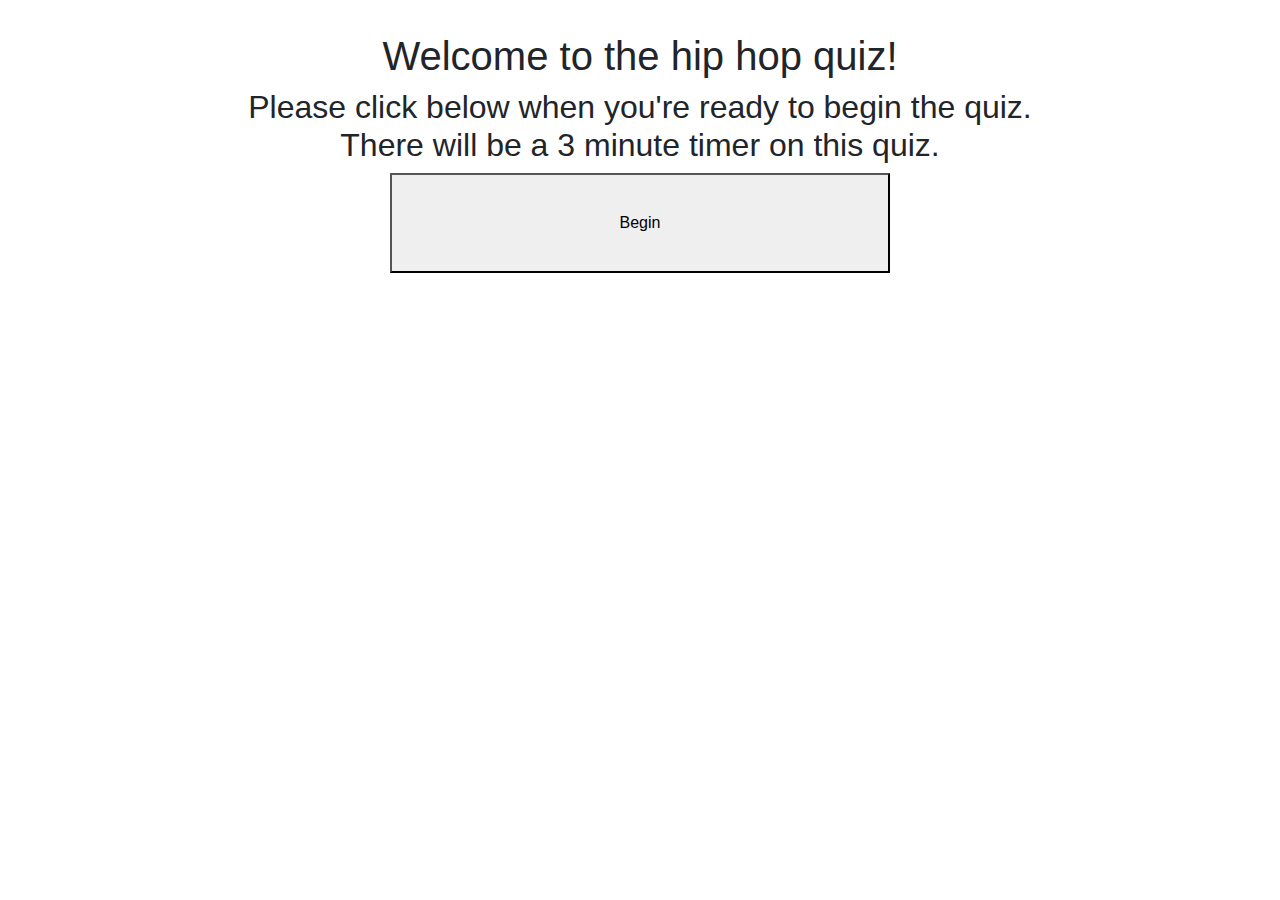
<file: index.html>
<!DOCTYPE html>
<html lang="en">
<head>
    <meta charset="UTF-8">
    <meta name="viewport" content="width=device-width, initial-scale=1.0">
    <meta http-equiv="X-UA-Compatible" content="ie=edge">
    <title>TriviaGame</title>

    <link href="https://fonts.googleapis.com/css?family=Cinzel|Cinzel+Decorative|Lato&display=swap" rel="stylesheet">
    <link rel="stylesheet" type="text/css" href="assets/css/css-reset.css">
    <link rel="stylesheet" href="https://stackpath.bootstrapcdn.com/bootstrap/4.3.1/css/bootstrap.min.css"                      integrity="sha384-ggOyR0iXCbMQv3Xipma34MD+dH/1fQ784/j6cY/iJTQUOhcWr7x9JvoRxT2MZw1T" crossorigin="anonymous">
    <script src="https://stackpath.bootstrapcdn.com/bootstrap/4.3.1/js/bootstrap.min.js"
            integrity="sha384-JjSmVgyd0p3pXB1rRibZUAYoIIy6OrQ6VrjIEaFf/nJGzIxFDsf4x0xIM+B07jRM" crossorigin="anonymous"></script>
    <link rel="stylesheet" type="text/css" href="assets/css/style.css">

    <link rel="stylesheet" href="https://cdnjs.cloudflare.com/ajax/libs/twitter-bootstrap/4.0.0/css/bootstrap.min.css" />

</head>
<body>
<div class="welcomePage pageOptions">
    <div class="container">
        <div class="row">
            <div class="col-md-12 text-center titleText"><h1>Welcome to the hip hop quiz!</h1></div>
        </div>
        <div class="row">
            <div class="col-md-12 text-center timer"><h2>Please click below when you're ready to begin the quiz.<br>
                There will be a 3 minute timer on this quiz.</h2></div>
        </div>
        <div class="row">
            <div class="col-md-12 text-center ">
                <button class="beginButton">Begin</button>
            </div>
        </div>
    </div>
</div>
<div class="mainPage pageOptions">
    <div class="container">
        <div class="row">
            <div class="col-md-12 text-center titleText"><h1>Welcome to the hip hop quiz!</h1></div>
        </div>
        <div class="row">
            <div class="col-md-12 text-center" id="timer"><h2>Timer</h2></div>
        </div>
        <div class="row">
            <div class="col-md-12 questions">1. What was the name of Will Smith's hip-hop side kick?</div>
        </div>
        <div class="row">
            <div class="col-md-12 text-center answers">
                <form >
                    <input type="radio" name="question1" id="A"> Steely Dan
                    <input type="radio" name="question1" id="B"> Slim Shady
                    <input type="radio" name="question1" id="C"> Jazzy Jeff
                    <input type="radio" name="question1" id="D"> Slick Rick
                </form>
            </Div>
        </div>
        <div class="row">
            <div class="col-md-12 questions">2. Is the hit song by Sir Mix-a-lot, which street was his posse on?</div>
        </div>
        <div class="row">
            <div class="col-md-12 text-center answers">
                <form >
                    <input type="radio" name="question2" value="Scripting" id="A"> Union
                    <input type="radio" name="question2" value="Programming" id="B"> Martin Luther King Blvd
                    <input type="radio" name="question2" value="Application" id="C"> California
                    <input type="radio" name="question2" value="None of These" id="D"> Broadway
                </form>
            </div>
        </div>
        <div class="row">
            <div class="col-md-12 questions ">3. Which coast did Sean "P-Diddy" Combs represent during the infamous hip-hop rivalry of the '90s?</div>
        </div>
        <div class="row">
            <div class="col-md-12 text-center answers">
                <form >
                    <input type="radio" name="question3" id="A"> West
                    <input type="radio" name="question3" id="B"> East
                    <input type="radio" name="question3" id="C"> P-Diddy was in Europe!
                    <input type="radio" name="question3" id="D"> The rivalry wasn't had nothing to do with location.
                </form>
            </div>
        </div>
        <div class="row">
            <div class="col-md-12 questions">4. Who was the producer for Snoop Doggs first album?</div>
        </div>
        <div class="row">
            <div class="col-md-12 text-center answers">
                <form >
                    <input type="radio" name="question4" id="A"> Rick Rubin
                    <input type="radio" name="question4" id="B"> Doc Hollywood
                    <input type="radio" name="question4" id="C"> Dr. Dre
                    <input type="radio" name="question4" id="D"> P-Diddy
                </form>
            </div>
        </div>
        <div class="row">
            <div class="col-md-12 questions">5. The hit song Regulate by Warren G featured which masterful singer of 90s hooks?</div>
        </div>
        <div class="row">
            <div class="col-md-12 text-center answers">
                <form >
                    <input type="radio" name="question5" id="A"> Mariah Carey
                    <input type="radio" name="question5" id="B"> Nate Dogg
                    <input type="radio" name="question5" id="C"> Dougy Fresh
                    <input type="radio" name="question5" id="D"> Whitney Houston
                </form>
            </div>
        </div>    
        <div class="row">
            <div class="col-md-12 questions"> 6. What is the birth name of Eminem, otherwise known as Slim Shady?</div>
        </div>
        <div class="row">
            <div class="col-md-12 text-center answers">
                <form >
                    <input type="radio" name="question6" id="A"> John Stevens
                    <input type="radio" name="question6" id="B"> Mark Morgans
                    <input type="radio" name="question6" id="C"> Jesse Lewiston
                    <input type="radio" name="question6" id="D"> Marshall Mathers
                </form>
            </div>
        </div>
        <div class="row">
            <div class="col-md-12 questions">7. In what city did break dancing origniate, according to common belief.</div>
        </div>
        <div class="row">
            <div class="col-md-12 text-center answers">
                <form >
                    <input type="radio" name="question7" id="A"> Los Angeles
                    <input type="radio" name="question7" id="B"> New York City
                    <input type="radio" name="question7" id="C"> New Orleans
                    <input type="radio" name="question7" id="D"> Detroit
                </form>
            </div>
        </div>
        <div class="row">
            <div class="col-md-12 text-center submit">
                <button onclick="submitAnswer(numQuestions)">Submit Answer</button>
            </div>
        </div>
    </div>
</div>
<div class="endPage pageOptions">
    <div class="container">
        <div class="row">
            <div class="col-md-12 text-center titleText"><h1>Thank you for taking the hip-hop quiz!</h1></div>
        </div>
        <div class="row">
            <div class="col-md-12 text-center"><h2>Number of questions answered correctly:</h2></div>
        </div>
        <div class="row">
            <div class="col-md-12 text-center">
                <div class="results"></div>
            </div>
        </div>
        <div class="row">
            <div class="col-md-12 text-center"><h4>Would you like to play again?</h4></div>
        </div>
        <div class="row">
            <div class="col-md-12 text-center">
                <button class="restartButton">Yes</button>
            </div>
        </div>
    </div>
</div>



<script type="text/javascript" src="https://cdnjs.cloudflare.com/ajax/libs/jquery/3.2.1/jquery.min.js"></script>

<script type="text/javascript" src="assets/javascript/triviaGame.js"></script>
</body>
</html>
</file>
<file: assets/css/style.css>
.questions{
    padding: 1em;
    border-top: 1px solid grey;
    font-weight: bold;
}
.submit{
    padding-top:2em;
}
.titleText{
    margin-top:2em;
}
#timer{
    padding:1em;
}
.answers{
    padding-bottom: 1em;
}
.beginButton{
    width: 500px;
    height: 100px;
}
.restartButton{
    width: 500px;
    height: 100px;
}
.results{
    font-weight: bold;
    font-size: 4em;
    
}
</file>
